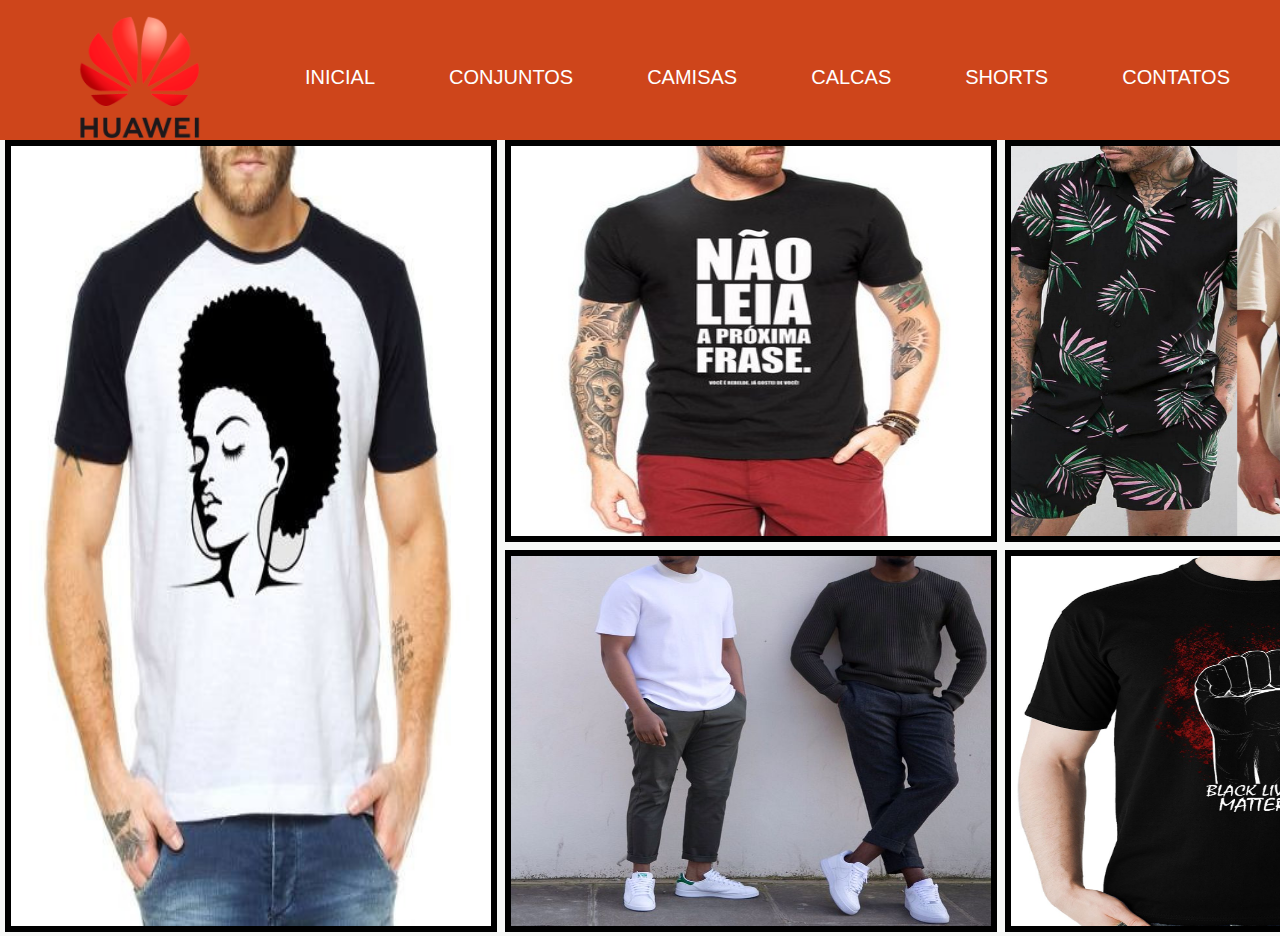
<file: index.html>
<!DOCTYPE html>
<html lang="en">
<head>
    <meta charset="UTF-8">
    <meta http-equiv="X-UA-Compatible" content="IE=edge">
    <meta name="viewport" content="width=device-width, initial-scale=1.0">
    <title>Document</title>
    <link rel="stylesheet" href="style.css">
</head>
<body>
    <header>
        <img class="logo" src="img/logo.png" alt="logo">
       
       

        <div class="menu">
            <ul>
                
                <li><a href="index.html">inicial</a></li>
                <li><a href="conjuntos.html">Conjuntos</a></li>
                <li><a href="camisas.html">Camisas</a></li>
                <li><a href="Calcas.html">Calcas</a></li>
                <li><a href="Shorts.html">Shorts</a></li>
                <li><a href="Contatos.html">Contatos</a></li>
            </ul>
        </div>
<div>
    <div class=" amarelo"><img src="img/1.jpg"alt="modelo de roupas pretas e oculos escuros"></div>
    <div class=" vermelho"><img src="img/2.jpg" alt=""></div>
    <div class=" verde"><img src="img/4.jpg" alt=""></div>
    <div class=" rosa"><img src="img/3.jpg" alt=""></div>
    <div class=" azul"><img src="img/5.jpg" alt=""></div>
    <div class=" roxo"><img src="img/6.jpg" alt=""></div>
</div>
        
    </header>
</body>
</html>
</file>
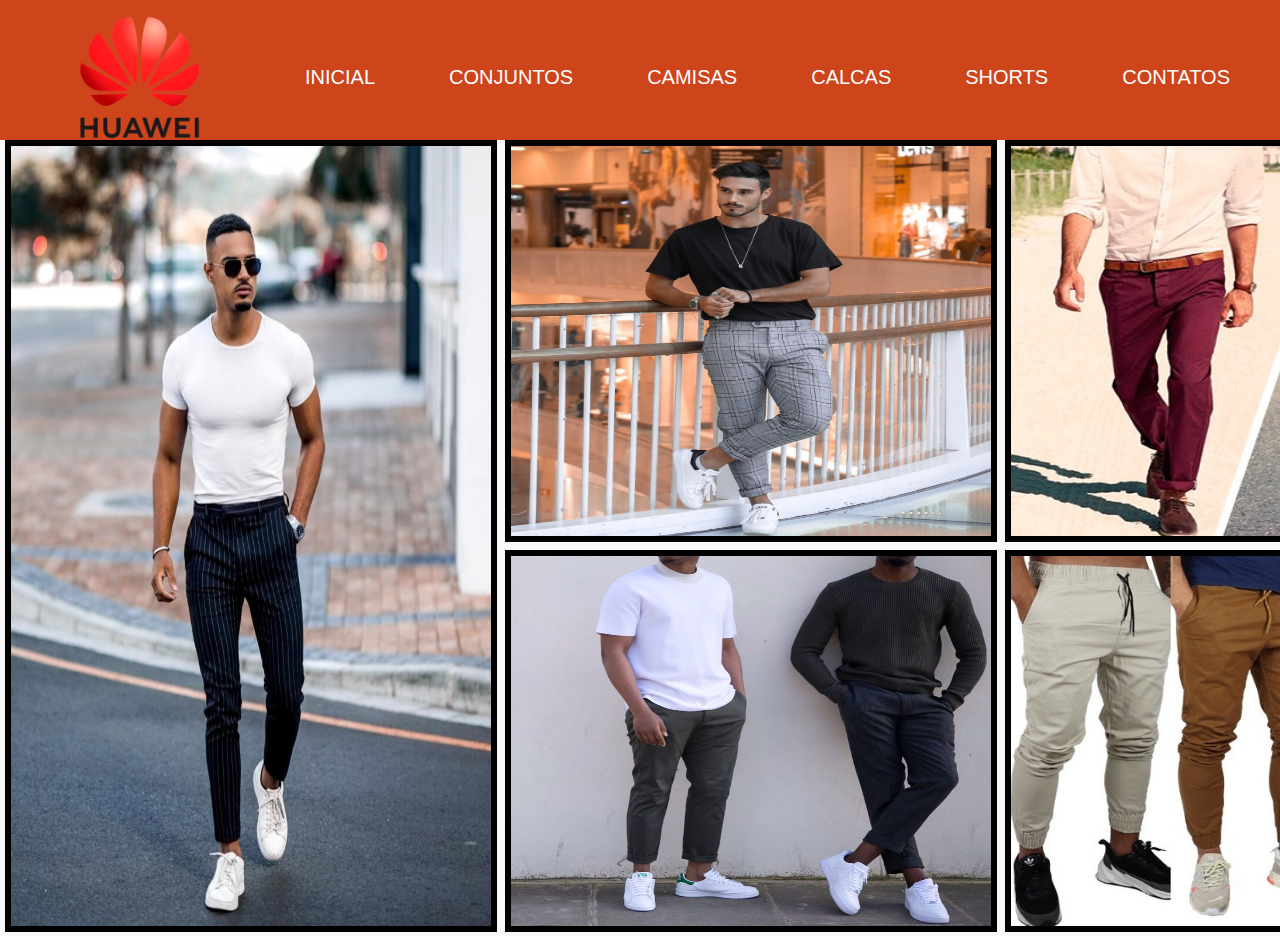
<file: Calcas.html>
<!DOCTYPE html>
<html lang="en">
<head>
    <meta charset="UTF-8">
    <meta http-equiv="X-UA-Compatible" content="IE=edge">
    <meta name="viewport" content="width=device-width, initial-scale=1.0">
    <title>Document</title>
    <link rel="stylesheet" href="style.css">
</head>
<body>
    <header>
        <img class="logo" src="img/logo.png" alt="logo">
       
       

        <div class="menu">
            <ul>
                
                <li><a href="index.html">inicial</a></li>
                <li><a href="conjuntos.html">Conjuntos</a></li>
                <li><a href="camisas.html">Camisas</a></li>
                <li><a href="Calcas.html">Calcas</a></li>
                <li><a href="Shorts.html">Shorts</a></li>
                <li><a href="Contatos.html">Contatos</a></li>
            </ul>
        </div>
<div>
    <div class=" amarelo"><img src="img/13.jpg"alt="modelo de roupas pretas e oculos escuros"></div>
    <div class=" vermelho"><img src="img/14.jpg" alt=""></div>
    <div class=" verde"><img src="img/15.jpg" alt=""></div>
    <div class=" rosa"><img src="img/16.jpg" alt=""></div>
    <div class=" azul"><img src="img/5.jpg" alt=""></div>
    <div class=" roxo"><img src="img/6.jpg" alt=""></div>
</div>
        
    </header>
</body>
</html>
</file>
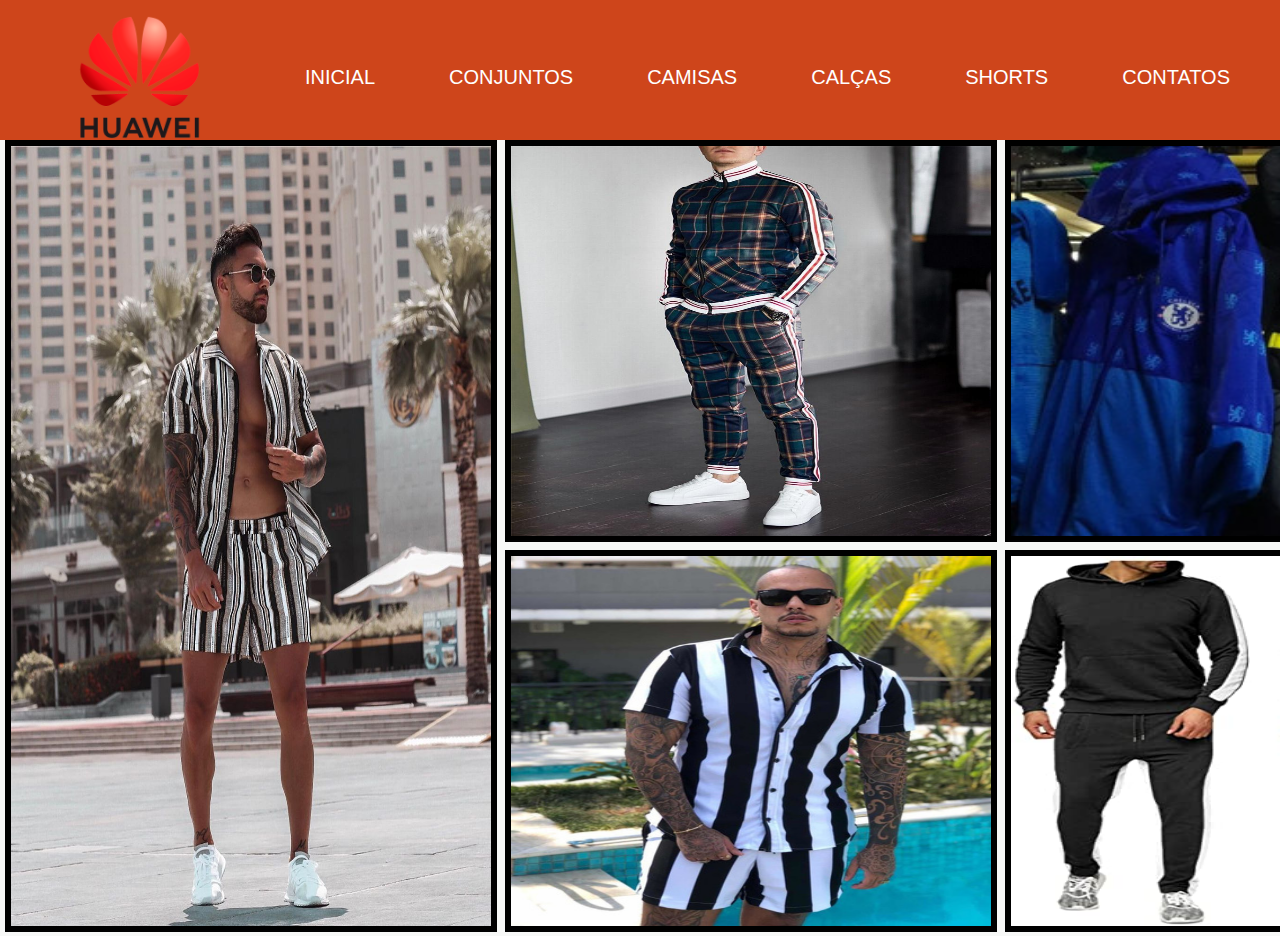
<file: conjuntos.html>
<!DOCTYPE html>
<html lang="en">
<head>
    <meta charset="UTF-8">
    <meta http-equiv="X-UA-Compatible" content="IE=edge">
    <meta name="viewport" content="width=device-width, initial-scale=1.0">
    <title>Document</title>
    <link rel="stylesheet" href="style.css">
</head>
<body>
    <header>
        <img class="logo" src="img/logo.png" alt="logo">
       
       

        <div class="menu">
            <ul>
                
                <li><a href="index.html">inicial</a></li>
                <li><a href="conjuntos.html">Conjuntos</a></li>
                <li><a href="camisas.html">Camisas</a></li>
                <li><a href="Calcas.html">Calças</a></li>
                <li><a href="Shorts.html">Shorts</a></li>
                <li><a href="Contatos.html">Contatos</a></li>
            </ul>
        </div>

        <div>
            <div class=" amarelo"><img src="img/9.jpg"alt="modelo de roupas pretas e oculos escuros"></div>
            <div class=" vermelho"><img src="img/8.jpg" alt=""></div>
            <div class=" verde"><img src="img/7.jpg" alt=""></div>
            <div class=" rosa"><img src="img/11jpg.jpg" alt=""></div>
            <div class=" azul"><img src="img/10.jpg" alt=""></div>
            <div class=" roxo"><img src="img/12.jpg" alt=""></div>
        </div>

        
    </header>
</body>
</html>
</file>
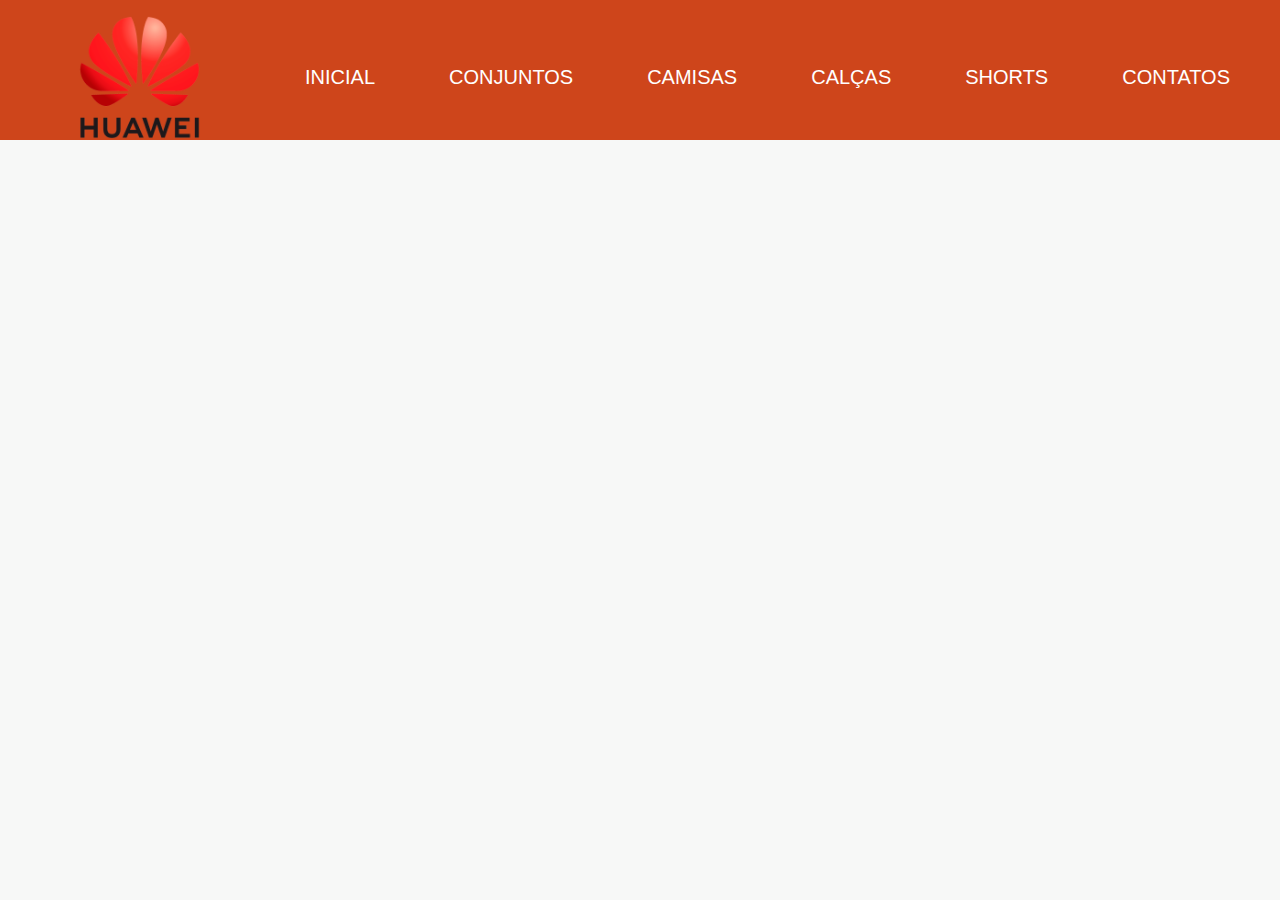
<file: Contatos.html>
<!DOCTYPE html>
<html lang="en">
<head>
    <meta charset="UTF-8">
    <meta http-equiv="X-UA-Compatible" content="IE=edge">
    <meta name="viewport" content="width=device-width, initial-scale=1.0">
    <title>Document</title>
    <link rel="stylesheet" href="style.css">
</head>
<body>
    <header>
        <img class="logo" src="img/logo.png" alt="logo">
       
       

        <div class="menu">
            <ul>
                
                <li><a href="index.html">inicial</a></li>
                <li><a href="conjuntos.html">Conjuntos</a></li>
                <li><a href="camisas.html">Camisas</a></li>
                <li><a href="Calcas.html">Calças</a></li>
                <li><a href="Shorts.html">Shorts</a></li>
                <li><a href="Contatos.html">Contatos</a></li>
            </ul>
        </div>

       <form name= "formulario" action=""method= post>
           <h1>Poderia informar seus dados?</h1>
            <p class="nome">
                <input type="text" name="nome" placeholder="Qual o seu Nome?" required="required">
            </p>

            <p class="e-mail">
                <input type="e-mail" name="e-mail" placeholder="E o seu e-mail?" required="required">
            </p>

            <p class="assunto">
                <input type="assunto" name="assunto" placeholder="Qual seria o assunto?" required="required">
            </p>

            <p class="mensagen">
               <textarea name="deixe sua mensagem" placeholder="Você poderia explicar um pouco mais?" cols="22" rows="10"></textarea>
            </p>

            <p class="enviar">
                <input type="submit"name= "Enviar" value="Enviar">
             </p>
       </form>
        
        
    </header>
</body>
</html>
</file>
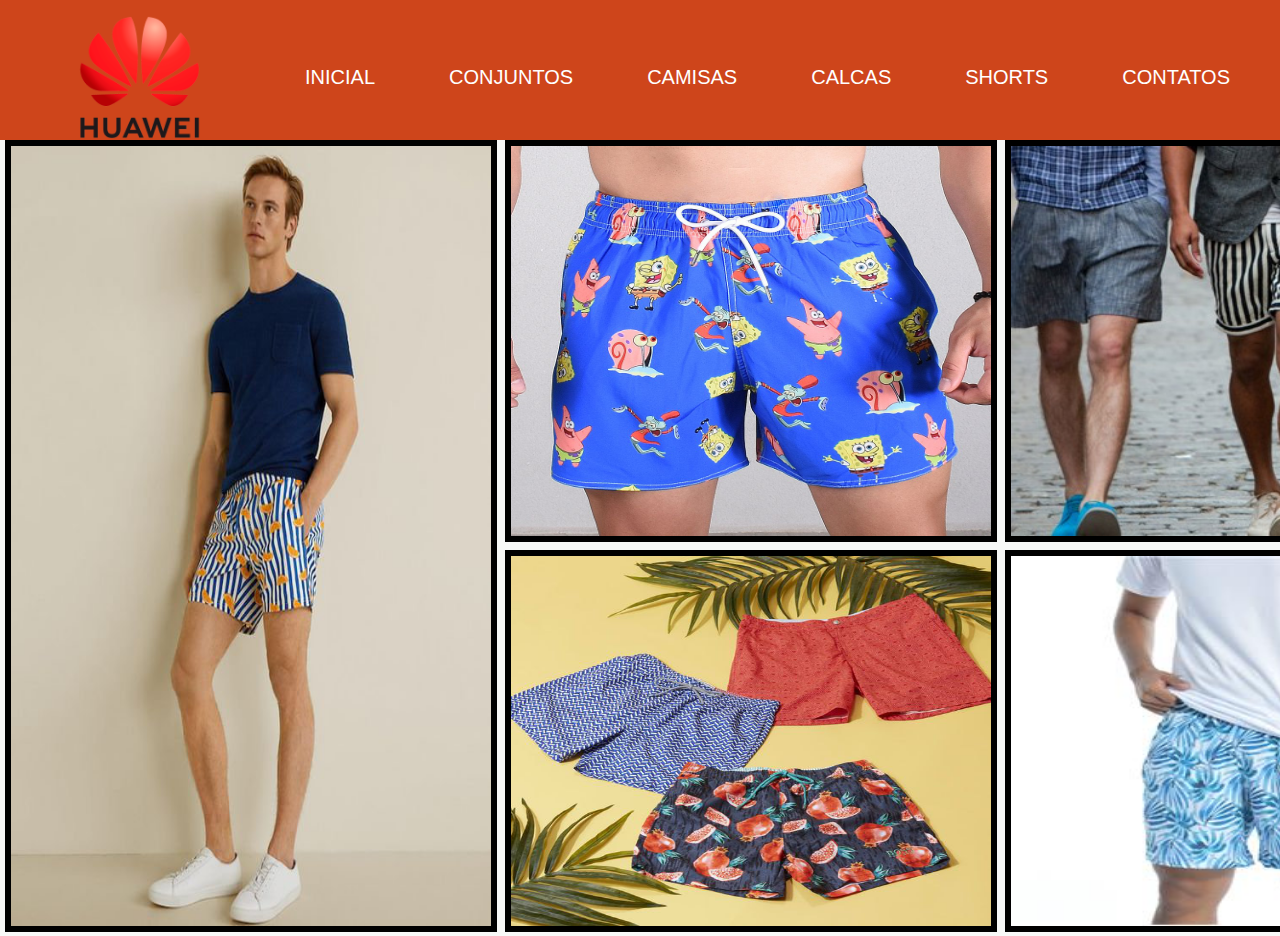
<file: Shorts.html>
<!DOCTYPE html>
<html lang="en">
<head>
    <meta charset="UTF-8">
    <meta http-equiv="X-UA-Compatible" content="IE=edge">
    <meta name="viewport" content="width=device-width, initial-scale=1.0">
    <title>Document</title>
    <link rel="stylesheet" href="style.css">
</head>
<body>
    <header>
        <img class="logo" src="img/logo.png" alt="logo">
       
       

        <div class="menu">
            <ul>
                
                <li><a href="index.html">inicial</a></li>
                <li><a href="conjuntos.html">Conjuntos</a></li>
                <li><a href="camisas.html">Camisas</a></li>
                <li><a href="Calcas.html">Calcas</a></li>
                <li><a href="Shorts.html">Shorts</a></li>
                <li><a href="Contatos.html">Contatos</a></li>
            </ul>
        </div>
<div>
    <div class=" amarelo"><img src="img/19.jpg"alt="modelo de roupas pretas e oculos escuros"></div>
    <div class=" vermelho"><img src="img/21.jpg" alt=""></div>
    <div class=" verde"><img src="img/23.jpg" alt=""></div>
    <div class=" rosa"><img src="img/22.jpg" alt=""></div>
    <div class=" azul"><img src="img/25.jpg" alt=""></div>
    <div class=" roxo"><img src="img/27.jpg" alt=""></div>
</div>
        
    </header>
</body>
</html>
</file>
<file: style.css>
body{
  margin: 0px;
  padding: 0px;
  background-color: rgb(247, 248, 247);
  }


.logo{
  margin: 30px;   
  position: absolute;
  width: 220px;
  top: -15px;  
  bottom: 0px;
  left: 0px;
}





.menu{
  width: 100%; /*faz a tarja ir ate o final da pagina*/
  height: 120px;/*largura da tarja*/
  background: rgb(206, 69, 27);
  padding: 10px;20px 
  margin-right: 50px; 
  
}

.menu ul{
  text-align: right
  
}
.menu ul li{
  display: inline-block;
  padding: 10px;
  font-family: 'Gill Sans', 'Gill Sans MT', Calibri, 'Trebuchet MS', sans-serif;
  margin-top: 30px; /*para centralizar o texto na tarja*/
  
}

.menu ul li a{
  
  font-family: 'Rubik', sans-serif;
  font-size: 20px;
  color: white;
  text-transform: uppercase;
  text-decoration: none;
  margin-right: 50px;
  

}
.menu a:hover{
    
  color:black
  
  }
 .amarelo{
 
  top: 140px;
  margin-left: 5px;
  width: 480px;
  height: 780px;
  background-color: yellow;
  position: absolute;
 

    
}
.amarelo img{
  width: 100%;
  height: 100%;
  border-width: 6px;
  border-style: solid;
  border-color: black;
  


}

.vermelho{
  top: 140px;
  width: 480px;
  height: 390px;
  margin-left: 505px;
  position: absolute; 
  background-color: rgb(255, 0, 0);
  

}
.vermelho img{
  width: 100%;
  height: 100%;
  border-width: 6px;
  border-style: solid;
  border-color: black;
 
}
.roxo{
  top: 550px;
  width: 480px;
  height: 370px;
  margin-left: 505px;
  position: absolute; 
  background-color: rgb(53, 4, 63);

}
.roxo img{
  width: 100%;
  height: 100%;
  border-width: 6px;
  border-style: solid;
  border-color: black;

}

.verde{
  top: 550px;
  width: 480px;
  height: 370px;
  margin-left: 1005px;
  position: absolute; 
  background-color: rgb(4, 107, 38);

}

.verde img{
  width: 100%;
  height: 100%;
  border-width: 6px;
  border-style: solid;
  border-color: black;
}
.rosa{
  top: 140px;
  width: 905px;
  height: 390px;
  margin-left: 1005px;
  position: absolute; 
  background-color: rgb(233, 8, 222);

}
.rosa img{
  width: 100%;
  height: 100%;
  border-width: 6px;
  border-style: solid;
  border-color: black;

}

.azul{
  top: 550px;
  width: 405px;
  height: 370px;
  margin-left: 1505px;
  position: absolute; 
  background-color: rgb(53, 32, 236);

}
.azul img{
  width: 100%;
  height: 100%;
  border-width: 6px;
  border-style: solid;
  border-color: black;

}

form{
  font-size: 16px;
  background: rgb(206, 69, 27);
  max-width: 730px;
  margin-left: 1400px;
  padding: 0 10px 10px 10px;
  margin-top: -22px;
  
}
h1{
  color: rgb(235, 229, 229);
}  
input, textarea{
  width: 470px;
  padding: 15px;

}
.enviar input{ background: #069;
  height: 50px;
  width: 150px;
  font-weight: bold;
  border-radius: 10px;
  border: 1px;
  color: white;
  cursor: pointer;
}
</file>
